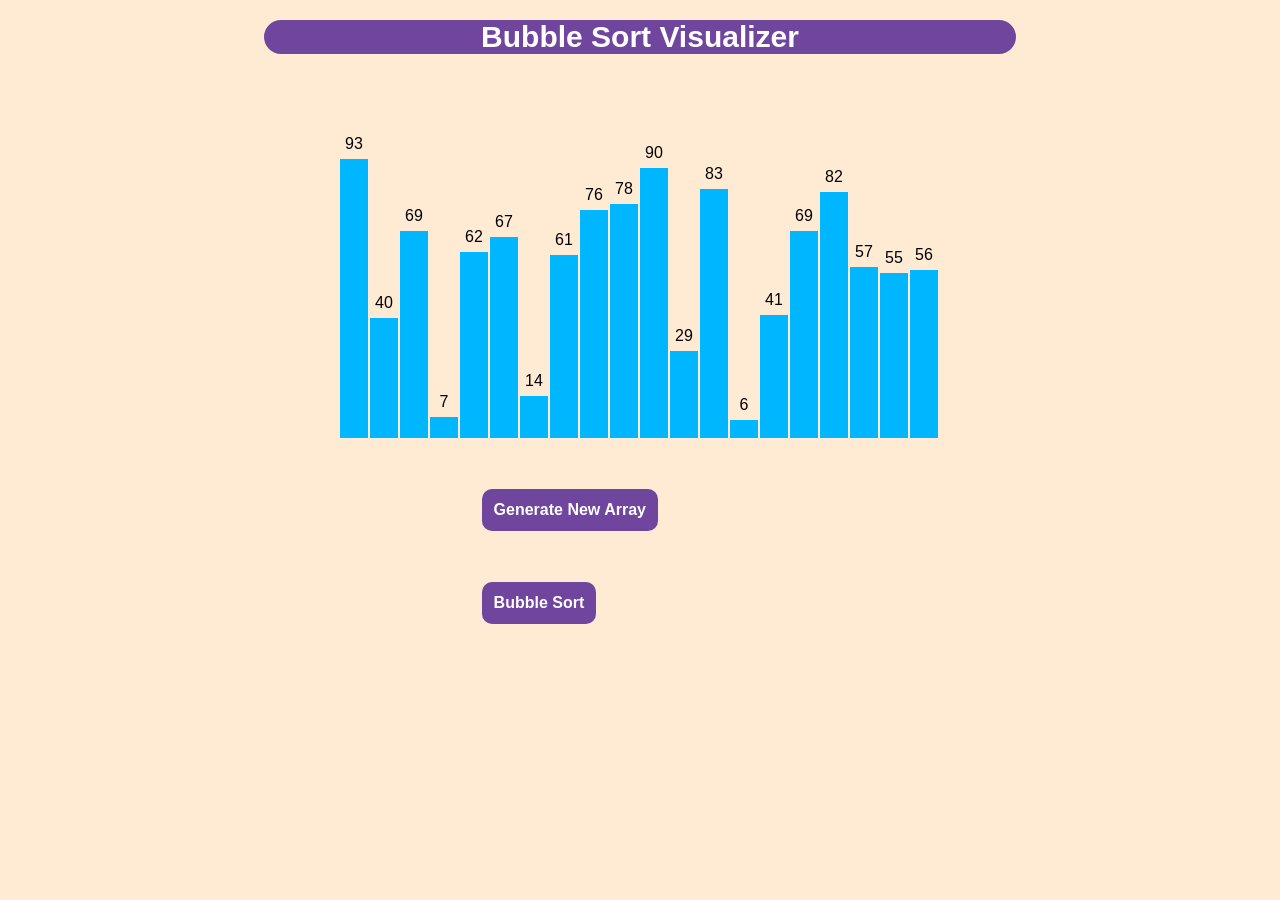
<file: Bubble Sort/index.html>
<!DOCTYPE html>
<html lang="en">
<head>
    <meta charset="UTF-8" />
    <meta name="viewport" content="width=device-width, initial-scale=1.0" />
    <meta http-equiv="X-UA-Compatible" content="ie=edge" />
    <title>Bubble Sort Visualizer</title>
    <link href="style.css" rel="stylesheet" />
</head>
<body>
    <section class="head">Bubble Sort Visualizer</section>
    <section class="data-container"></section>
    <button class="btn1" onclick="generate()" id="Button1">Generate New Array</button>
    <button class="btn2" onclick="BubbleSort(), disable()" id="Button2">Bubble Sort</button>
</body>
<script src="index.js"></script>
</html>
</file>
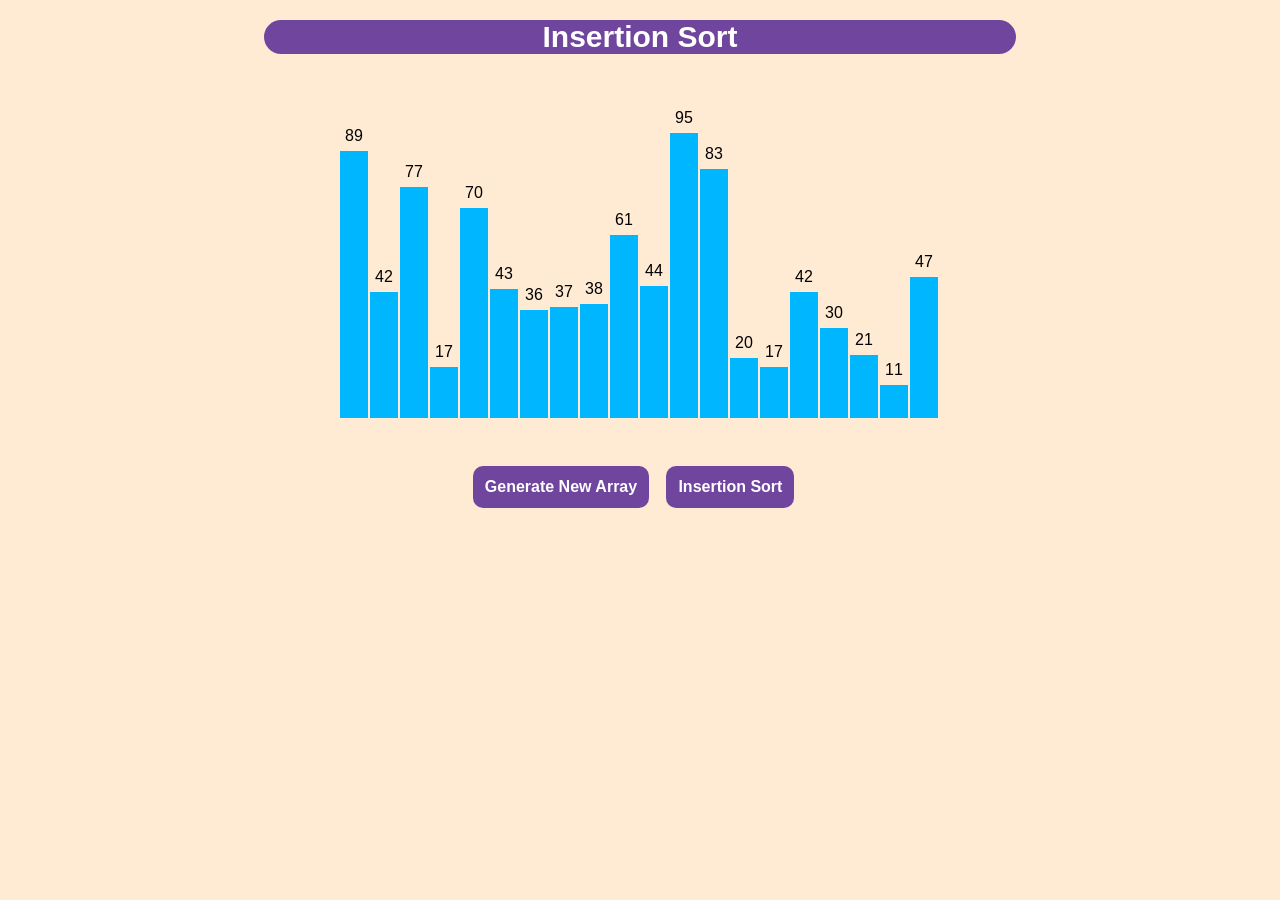
<file: Insertion Sort/index.html>
<!DOCTYPE html> 
<html lang="en">
<head>
    <link href="style.css" rel="stylesheet" />
</head>
<body>
    <section class="head">Insertion Sort</section>
    <section class="data-container"></section>
    <section id="ele"></section>
    <div style="margin: auto; width: fit-content;">
        <button class="btn1" onclick="generate()" id="Button1">Generate New Array</button>
        <button class="btn2" onclick="InsertionSort(),disable()" id="Button2">Insertion Sort</button>
    </div>
</body>
<script src="index.js"></script>
</html>
</file>
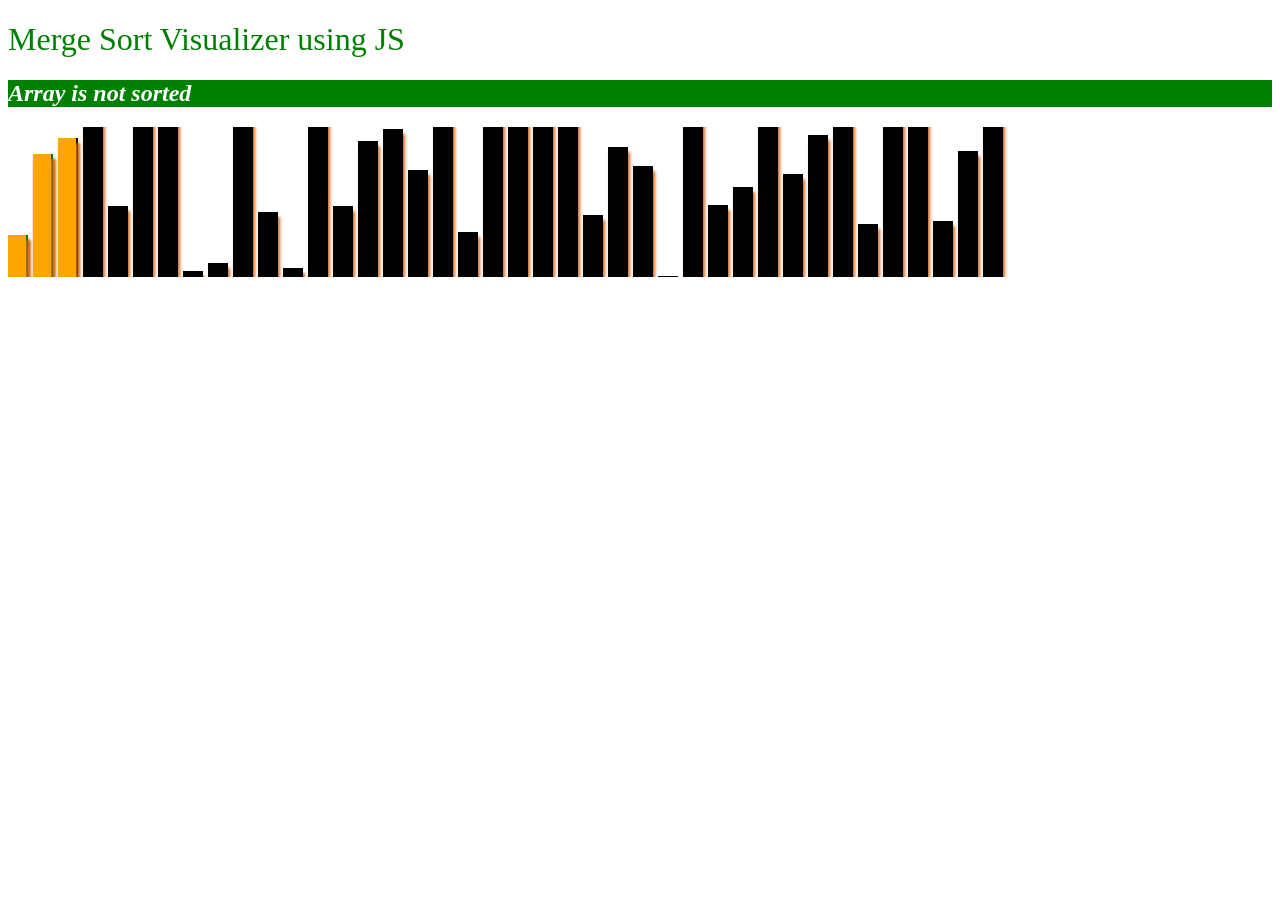
<file: Merge Sort/index.html>
<!DOCTYPE html>
<html lang="en">

<head>
    <meta charset="UTF-8">
    <meta name="viewport" content="width=device-width, initial-scale=1.0">
    <meta http-equiv="X-UA-Compatible" content="ie=edge">
    <title>Merge Sort Visualizer using JS</title>
</head>

<body>
    <h1 class="title" style="color: green; font-weight: lighter;">Merge Sort Visualizer using JS</h1>

    <h2 class="title1" style="background: green; color: white; font-style: italic;">Array is not sorted</h2>

    <canvas id="Canvas"></canvas>

    <script src="index.js"></script>
</body>

</html>
</file>
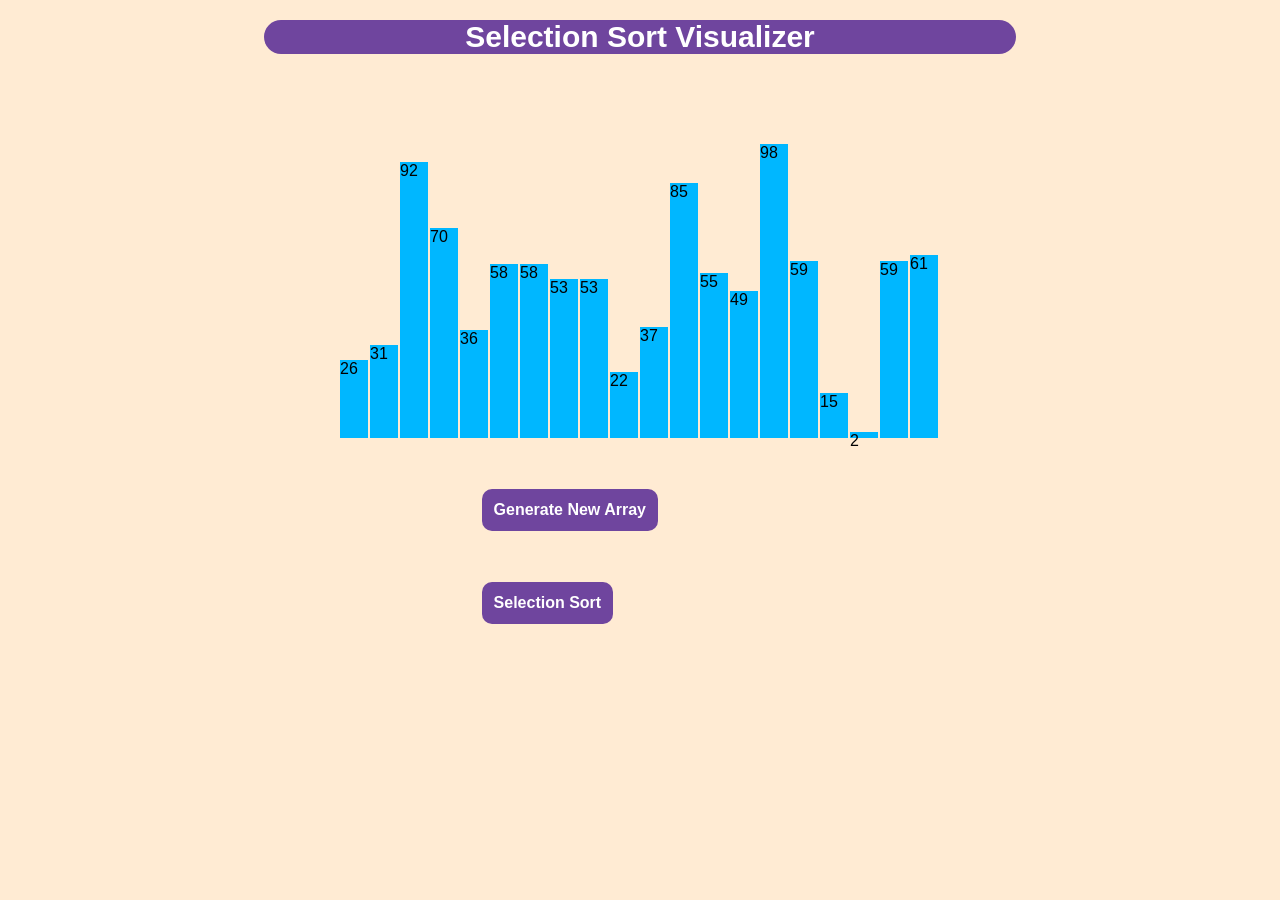
<file: Selection Sort/index.html>
<!DOCTYPE html>
<html lang="en">
<head>
    <meta charset="UTF-8" />
    <meta name="viewport" content="width=device-width, initial-scale=1.0" />
    <meta http-equiv="X-UA-Compatible" content="ie=edge" />
    <title>Sorting Visualizer</title>
    <link href="style.css" rel="stylesheet" />
</head>
<body>
    <section class="head">Selection Sort Visualizer</section>
    <section class="data-container"></section>
    <button class="btn1" onclick="generate()" id="Button1">Generate New Array</button>
    <button class="btn2" onclick="SelectionSort(),disable()" id="Button2">Selection Sort</button>
</body>
<script src="index.js"></script>
</html>
</file>
<file: Bubble Sort/style.css>
body {
    background-color: rgb(255, 235, 211);
    font-family: Verdana, sans-serif;
}

.head {
    margin-top: 20px;
    margin-right: 20vw;
    margin-left: 20vw;
    text-align: center;
    font-size: 30px;
    background-color: #6f459e;
    color: white;
    border-radius: 19px;
    font-weight: bolder;
}

.data-container {
    width: 600px;
    height: 384px;
    position: relative;
    margin: 0 auto;
}

.bar {
    width: 28px;
    position: absolute;
    left: 0;
    bottom: 0;
    background-color: rgb(0, 183, 255);
    transition: 0.4s all ease;
}

.bar__id {
    position: absolute;
    top: -24px;
    width: 100%;
    text-align: center;
}

.btn1, .btn2 {
    padding: 12px;
    font-weight: bolder;
    background-color: #6f459e;
    border-radius: 10px;
    color: white;
    font-size: 16px;
    border: white;
    margin-left: 37vw;
    margin-top: 4vw;
    margin-right: 1vw;
    transition: 0.3s ease-in-out;
}

.btn1:hover, .btn2:hover {
    background-color: #b575f9;
    cursor: pointer;
}

.btn1:disabled, .btn2:disabled {
    background-color: #d8b6ff;
    cursor: not-allowed;
}
</file>
<file: Insertion Sort/style.css>
body {
    background-color: rgb(255, 235, 211);
    font-family: Verdana, sans-serif;
}

.head {
    margin-top: 20px;
    margin-right: 20vw;
    margin-left: 20vw;
    text-align: center;
    font-size: 30px;
    background-color: #6f459e;
    color: white;
    border-radius: 19px;
    font-weight: bolder;
}

.data-container {
    width: 600px;
    height: 364px;
    position: relative;
    margin: 0 auto;
}

.bar {
    width: 28px;
    position: absolute;
    left: 0;
    bottom: 0;
    background-color: rgb(0, 183, 255);
    transition: 0.4s all ease;
}

.bar__id {
    position: absolute;
    top: -24px;
    width: 100%;
    text-align: center;
}

.btn1, .btn2 {
    padding: 12px;
    font-weight: bolder;
    background-color: #6f459e;
    border-radius: 10px;
    color: white;
    font-size: 16px;
    border: white;
    margin-top: 1vw;
    margin-right: 1vw;
    transition: 0.3s ease-in-out;
}

.btn1:hover, .btn2:hover {
    background-color: #b575f9;
    cursor: pointer;
}

.btn1:disabled, .btn2:disabled {
    background-color: #d8b6ff;
    cursor: not-allowed;
}

#ele {
    text-align: center;
    height: 35px;
}
</file>
<file: Selection Sort/style.css>
body {
    background-color: rgb(255, 235, 211);
    font-family: Verdana, sans-serif;
}

.head {
    margin-top: 20px;
    margin-right: 20vw;
    margin-left: 20vw;
    text-align: center;
    font-size: 30px;
    background-color: #6f459e;
    color: white;
    border-radius: 19px;
    font-weight: bolder;
}

.data-container {
    width: 600px;
    height: 384px;
    position: relative;
    margin: 0 auto;
}

.bar {
    width: 28px;
    position: absolute;
    left: 0;
    bottom: 0;
    background-color: rgb(0, 183, 255);
    transition: 0.4s all ease;
}

.bar__id {
    position: absolute;
    top: -24px;
    width: 100%;
    text-align: center;
}

.btn1, .btn2 {
    padding: 12px;
    font-weight: bolder;
    background-color: #6f459e;
    border-radius: 10px;
    color: white;
    font-size: 16px;
    border: white;
    margin-left: 37vw;
    margin-top: 4vw;
    margin-right: 1vw;
    transition: 0.3s ease-in-out;
}

.btn1:hover, .btn2:hover {
    background-color: #b575f9;
    cursor: pointer;
}

.btn1:disabled, .btn2:disabled {
    background-color: #d8b6ff;
    cursor: not-allowed;
}
</file>
